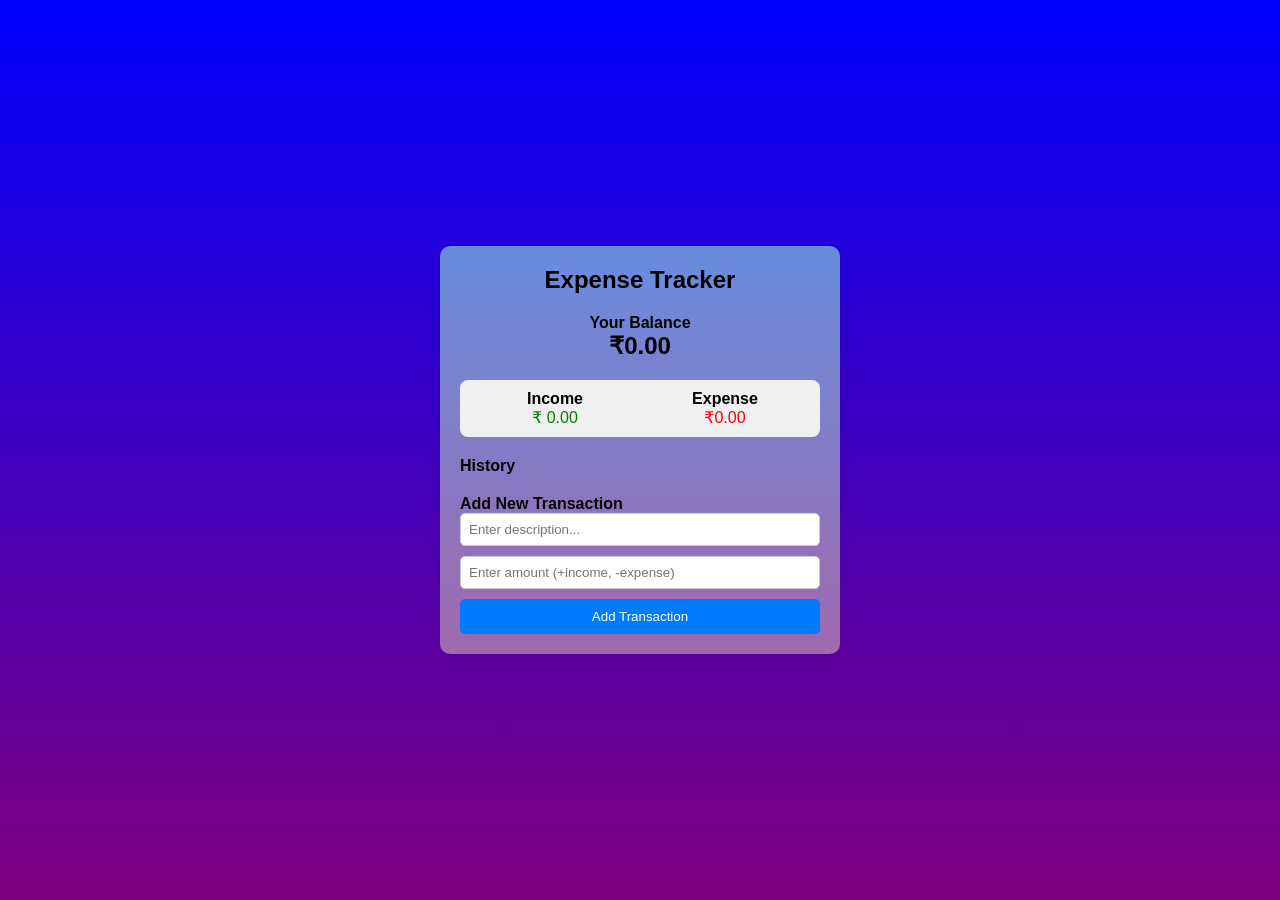
<file: index v2.html>
<!DOCTYPE html>
<html lang="en">
<head>
    <meta charset="UTF-8">
    <meta name="viewport" content="width=device-width, initial-scale=1.0">
    <title>Expense Tracker Website</title>
<style>
* {
        box-sizing: border-box;
        margin: 0;
        padding: 0;
        font-family: Arial, sans-serif;
    }

    body {
        background: linear-gradient(blue,purple);
        display: flex;
        justify-content: center;
        align-items: center;
        min-height: 100vh;
    }

    .container {
        background: linear-gradient(rgb(104, 141, 222),rgb(160, 105, 174));
        width: 400px;
        padding: 20px;
        border-radius: 10px;
        box-shadow: 0 5px 15px rgba(0, 0, 0, 0.1);
    }

    h2 {
        text-align: center;
        margin-bottom: 20px;
    }

    .balance {
        text-align: center;
        margin-bottom: 20px;
    }

    .summary {
        display: flex;
        justify-content: space-between;
        background: #f0f0f0;
        padding: 10px;
        border-radius: 8px;
        margin-bottom: 20px;
    }

    .summary div {
        text-align: center;
        flex: 1;
    }

    .money.plus {
        color: green;
    }

    .money.minus {
        color: red;
    }

    .list {
        list-style: none;
        margin-bottom: 20px;
        max-height: 150px;
        overflow-y: auto;
    }

    .list li {
        display: flex;
        justify-content: space-between;
        padding: 10px;
        border-right: 5px solid;
        margin-bottom: 10px;
        background: #fafafa;
        border-radius: 5px;
    }

    .list li.plus {
        border-color: green;
    }

    .list li.minus {
        border-color: red;
    }

    .delete-btn {
        background: red;
        color: #fff;
        border: none;
        padding: 3px 7px;
        cursor: pointer;
        border-radius: 3px;
    }

    form input {
        width: 100%;
        padding: 8px;
        margin-bottom: 10px;
        border-radius: 5px;
        border: 1px solid #ccc;
    }

    form button {
        width: 100%;
        padding: 10px;
        border: none;


        background: #007bff;
        color: #fff;
        border-radius: 5px;
        cursor: pointer;
    }

    form button:hover {
        background: #0056b3;
    }

</style>
</head>
<div class="container">
    <h2>Expense Tracker</h2>

    <div class="balance">
        <h4>Your Balance</h4>
        <h2 id="balance">$0.00</h2>
    </div>

    <div class="summary">
        <div>
            <h4>Income</h4>
            <p id="income" class="money plus">₹00</p>
        </div>
        <div>
            <h4>Expense</h4>
            <p id="expense" class="money minus">₹00</p>
        </div>
    </div>

    <h4>History</h4>
    <ul id="list" class="list"></ul>

    <h4>Add New Transaction</h4>
    <form id="form">
        <input type="text" id="text" placeholder="Enter description..." required>
        <input type="number" id="amount" placeholder="Enter amount (+income, -expense)" required>
        <button type="submit">Add Transaction</button>
    </form>
</div>

<script>
    const balance = document.getElementById('balance');
    const income = document.getElementById('income');
    const expense = document.getElementById('expense');
    const list = document.getElementById('list');
    
    const form = document.getElementById('form');
    const text = document.getElementById('text');
    const amount = document.getElementById('amount');
 


    let transactions = JSON.parse(localStorage.getItem('transactions')) || [];

    function addTransactionDOM(transaction) {
        const sign = transaction.amount < 0 ? '-' : '+';
        const item = document.createElement('li');
        item.classList.add(transaction.amount < 0 ? 'minus' : 'plus');

        item.innerHTML = `
            ${transaction.text}
            <span>${sign}₹${Math.abs(transaction.amount).toFixed(2)}</span>
            <button class="delete-btn" onclick="removeTransaction(${transaction.id})">x</button>
        `;
        list.appendChild(item);
    }

    function updateValues() {
        const amounts = transactions.map(t => t.amount);

        const total = amounts.reduce((acc, item) => acc + item, 0).toFixed(2);
        const incomeTotal = amounts
            .filter(item => item > 0)
            .reduce((acc, item) => acc + item, 0)
            .toFixed(2);
        const expenseTotal = (
            amounts
                .filter(item => item < 0)
                .reduce((acc, item) => acc + item, 0) * -1
        ).toFixed(2);

        balance.innerText = `₹${total}`;
        income.innerText = `₹ ${incomeTotal}`;
        expense.innerText = `₹${expenseTotal}`;
    }

    function addTransaction(e) {
        e.preventDefault();

        if (text.value.trim() === '' || amount.value.trim() === '') {
            alert('Please add description and amount');
        } else {
            const transaction = {
                id: Date.now(),
                text: text.value,
                amount: +amount.value
            };

            transactions.push(transaction);
            addTransactionDOM(transaction);
            updateValues();
            updateLocalStorage();

            text.value = '';
            amount.value = '';
        }
    }

    function removeTransaction(id) {
        transactions = transactions.filter(t => t.id !== id);
        updateLocalStorage();
        init();
    }

    function updateLocalStorage() {
        localStorage.setItem('transactions', JSON.stringify(transactions));
    }

    function init() {
        list.innerHTML = '';
        transactions.forEach(addTransactionDOM);
        updateValues();
    }
    form.addEventListener('submit', addTransaction);
    init();
</script>
</body>
</html>
</file>
